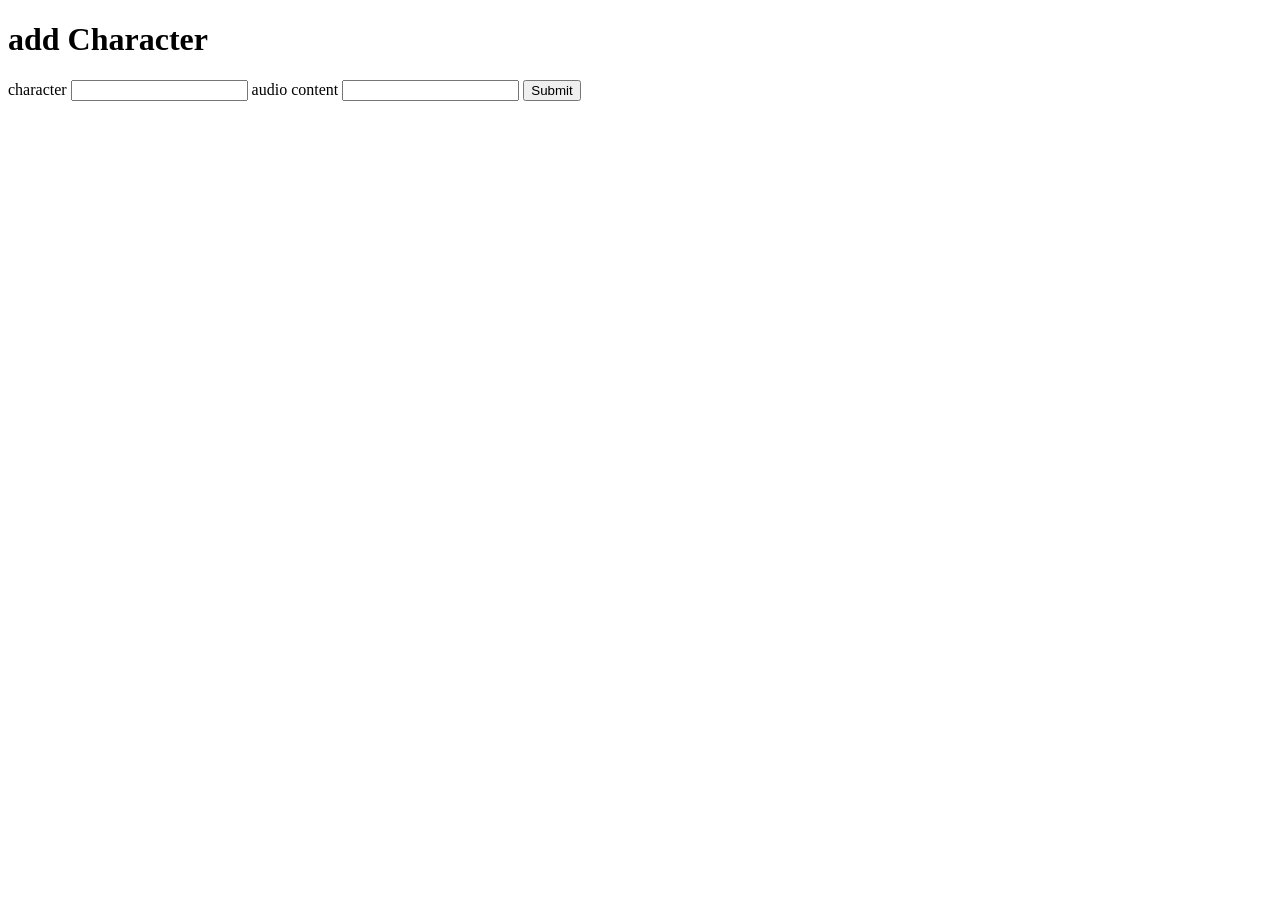
<file: templates/new-char.html>
<!DOCTYPE html>
<html lang="en" dir="ltr">
  <head>
    <meta charset="utf-8">
    <title> add char </title>
  </head>
  <body>
    <h1> add Character </h1>
    <form method="post">
      <label> character </label>
      <input type="text" name="char" required>
      <label> audio content </label>
      <input type="text" name="audio" value="">
      <input type="submit">
    </form>
  </body>
</html>
</file>
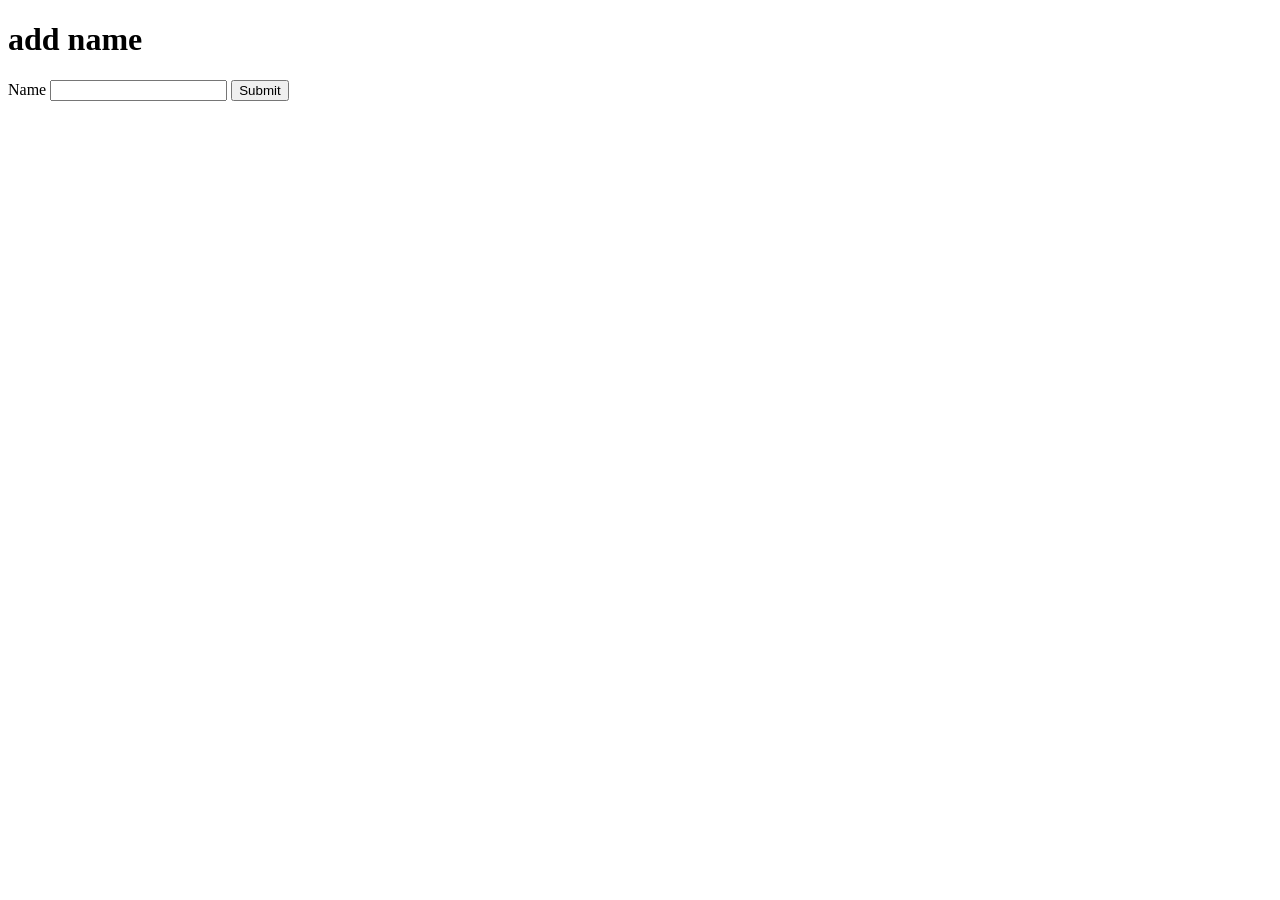
<file: templates/new-name.html>
<!DOCTYPE html>
<html lang="en" dir="ltr">
  <head>
    <meta charset="utf-8">
    <title> add name </title>
  </head>
  <body>
    <h1> add name </h1>
    <form method="post">
      <label> Name </label>
      <input type="text" name="name" required>
      <input type="submit">
    </form>
  </body>
</html>
</file>
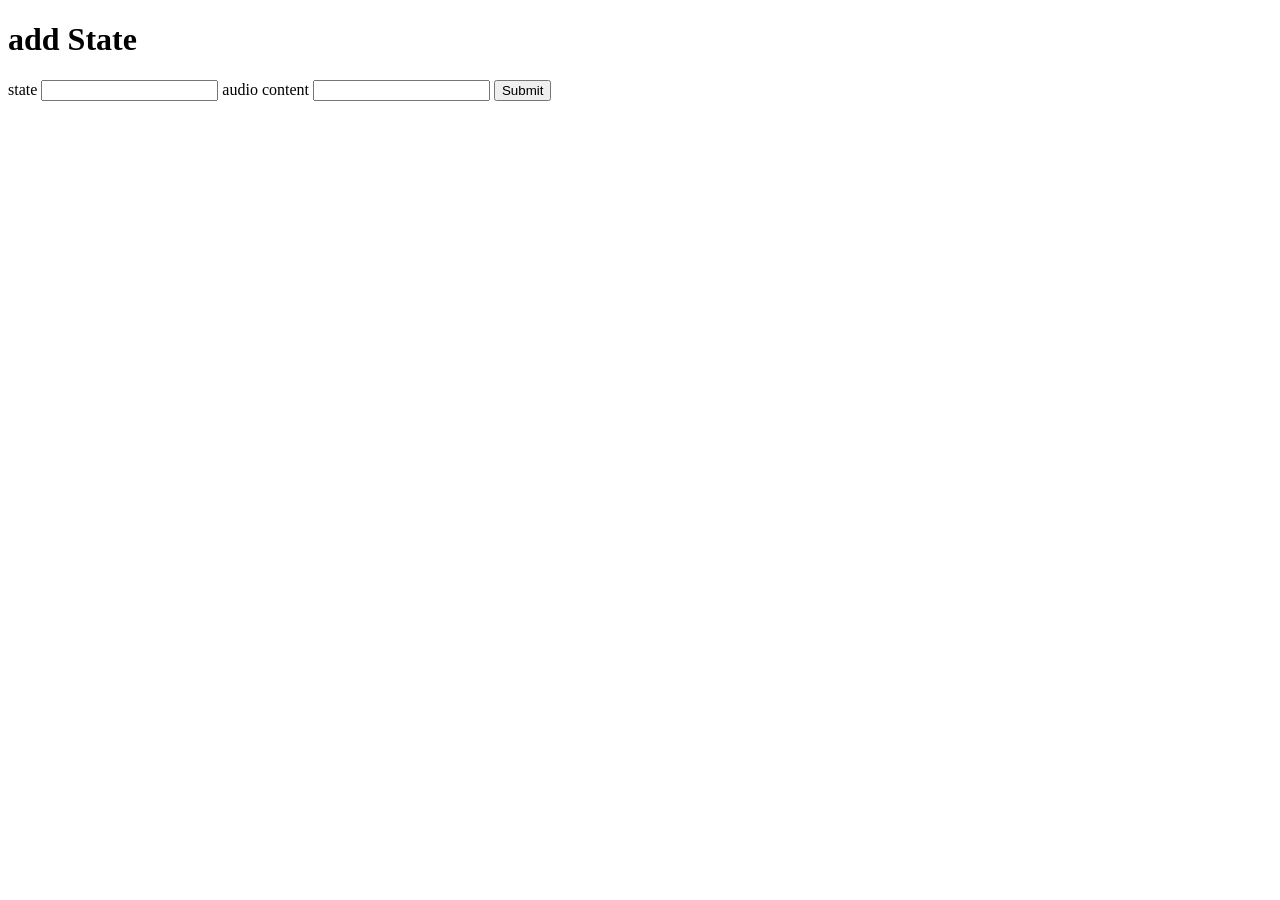
<file: templates/new-state.html>
<!DOCTYPE html>
<html lang="en" dir="ltr">
  <head>
    <meta charset="utf-8">
    <title> add char </title>
  </head>
  <body>
    <h1> add State </h1>
    <form method="post">
      <label> state </label>
      <input type="text" name="state" required>
      <label> audio content </label>
      <input type="text" name="audio" value="">
      <input type="submit">
    </form>
  </body>
</html>
</file>
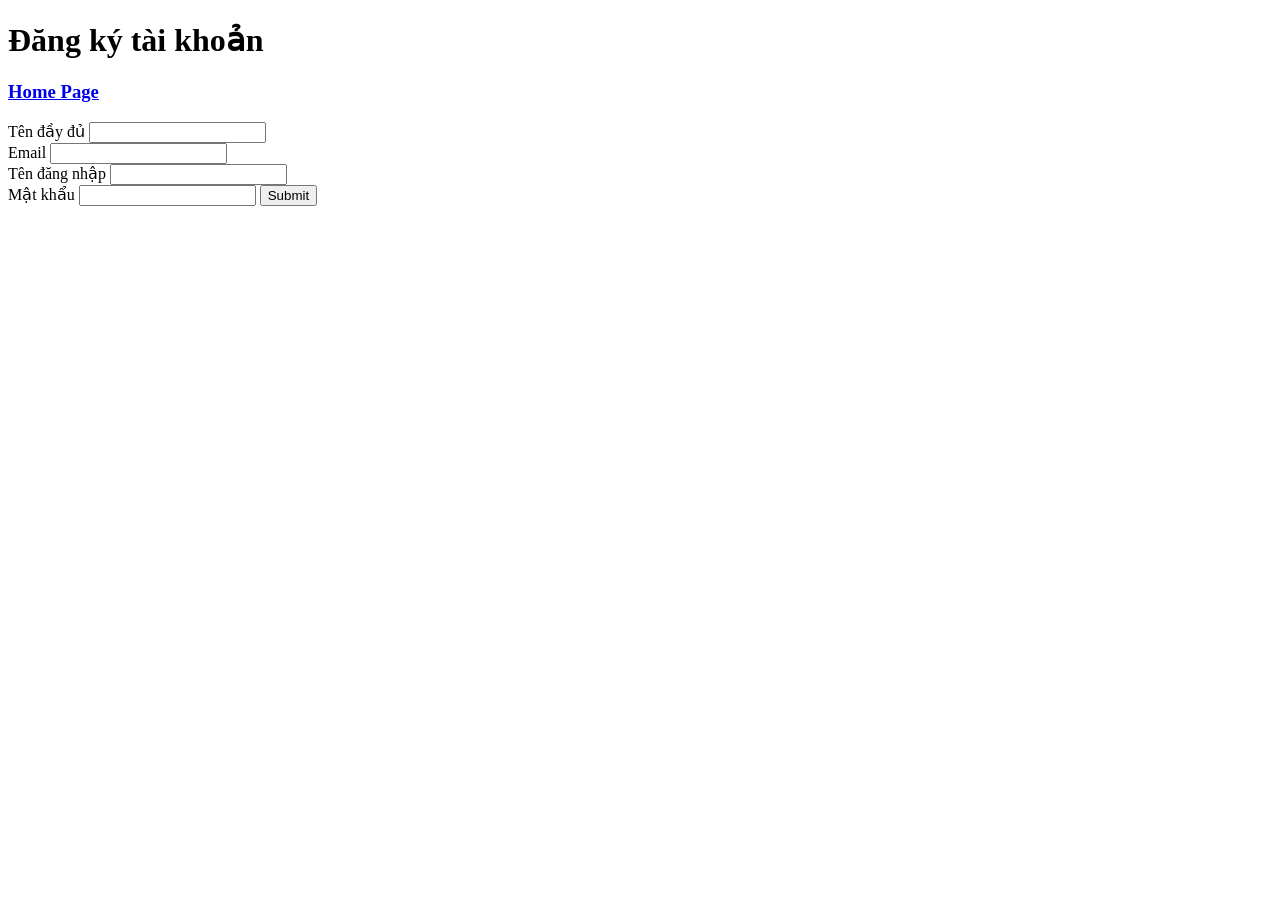
<file: templates/sign_up.html>
<!DOCTYPE html>
<html lang="en" dir="ltr">
  <head>
    <meta charset="utf-8">
    <title>Sign in</title>
  </head>
  <body>
    <h1>Đăng ký tài khoản</h1>
    <h3> <a href="{{url_for('index')}}">Home Page</a> </h3>
    <form method="post">
      <label>Tên đầy đủ</label>
      <input type="text" name="fullname" value="" required>
      <br>
      <label>Email</label>
      <input type="email" name="email" value="" required>
      <br>
      <label>Tên đăng nhập</label>
      <input type="text" name="username" value="" required>
      <br>
      <label>Mật khẩu</label>
      <input type="password" name="password" value="" required>
      <input type="submit">
    </form>
  </body>
</html>
</file>
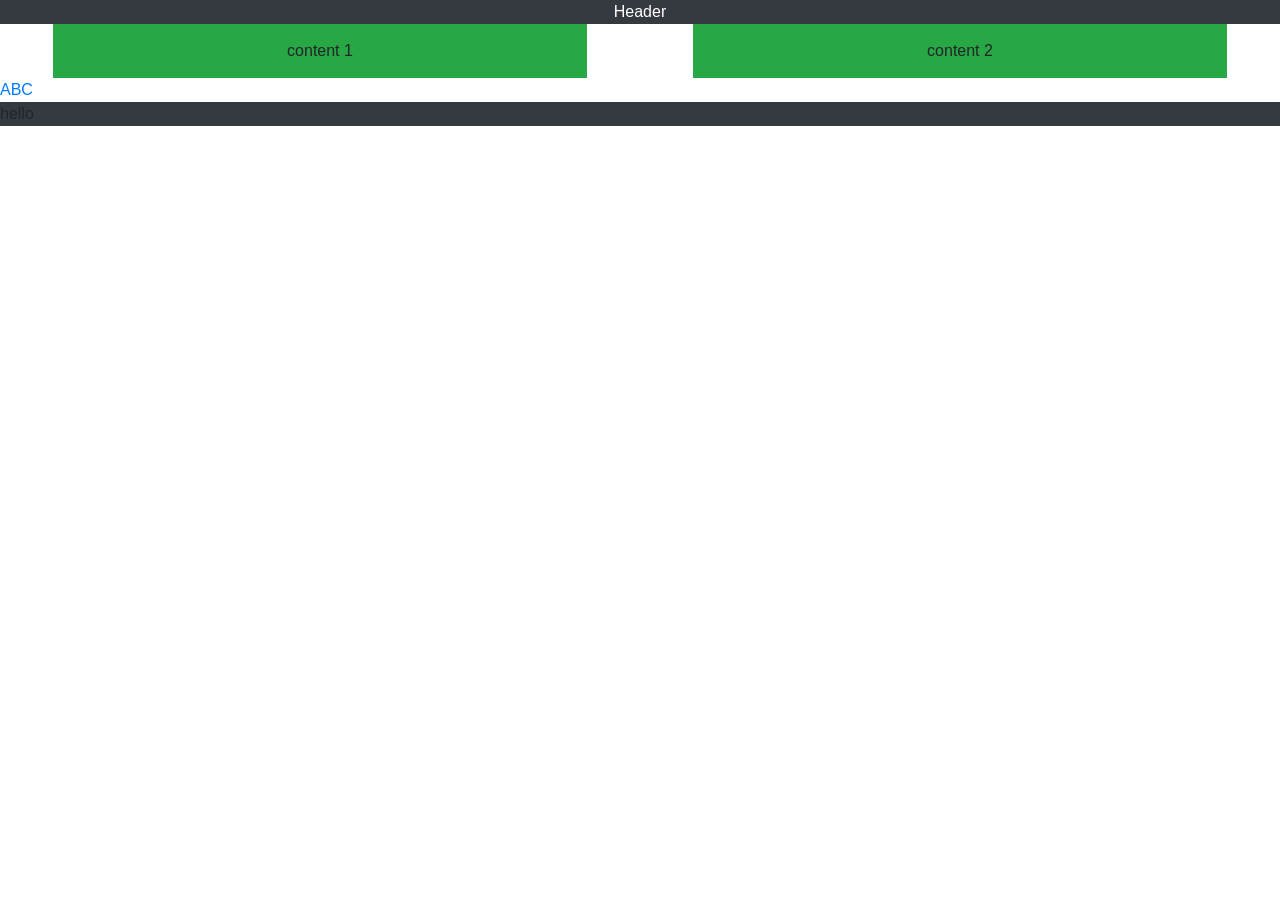
<file: templates/test.html>
<!DOCTYPE html>
<meta name="viewport" content="width=device-width, initial-scale=1.0">
<html lang="en" dir="ltr">
  <head>
    <style media="screen">
    [class*="col-"] {
  float: left;
  padding: 15px;
}

@media only screen and (max-width: 768px) {
    /* For mobile phones: */
    [class*="col-"] {
        width: 100%;
    }
}
    </style>
    <meta charset="utf-8">
    <link rel="stylesheet" href="https://stackpath.bootstrapcdn.com/bootstrap/4.1.0/css/bootstrap.min.css" integrity="sha384-9gVQ4dYFwwWSjIDZnLEWnxCjeSWFphJiwGPXr1jddIhOegiu1FwO5qRGvFXOdJZ4" crossorigin="anonymous">
    <link rel="stylesheet" href="https://use.fontawesome.com/releases/v5.0.10/css/all.css" integrity="sha384-+d0P83n9kaQMCwj8F4RJB66tzIwOKmrdb46+porD/OvrJ+37WqIM7UoBtwHO6Nlg" crossorigin="anonymous">
    <script
      src="https://code.jquery.com/jquery-3.3.1.min.js"
      integrity="sha256-FgpCb/KJQlLNfOu91ta32o/NMZxltwRo8QtmkMRdAu8="
      crossorigin="anonymous">
    </script>
    <!-- <script src="https://code.jquery.com/jquery-3.3.1.slim.min.js" integrity="sha384-q8i/X+965DzO0rT7abK41JStQIAqVgRVzpbzo5smXKp4YfRvH+8abtTE1Pi6jizo" crossorigin="anonymous"></script> -->
    <script src="https://cdnjs.cloudflare.com/ajax/libs/popper.js/1.14.0/umd/popper.min.js" integrity="sha384-cs/chFZiN24E4KMATLdqdvsezGxaGsi4hLGOzlXwp5UZB1LY//20VyM2taTB4QvJ" crossorigin="anonymous"></script>
    <script src="https://stackpath.bootstrapcdn.com/bootstrap/4.1.0/js/bootstrap.min.js" integrity="sha384-uefMccjFJAIv6A+rW+L4AHf99KvxDjWSu1z9VI8SKNVmz4sk7buKt/6v9KI65qnm" crossorigin="anonymous"></script>
    <link rel="stylesheet" href="../static/test.css">

    </script>
    <title></title>
    <script>
      $(document).ready(function() {
        console.log('buzz');
        $('#abc').click(function(){
          $('html, body').animate({
            scrollTop: $("#hello").offset().top
          }, 2000);
          });
      })
    </script>
  </head>
  <body>
    <div class="text-center text-white bg-dark">
      Header
    </div>
    <div class="d-flex justify-content-around h-50 w-100">
      <div class="col-5 bg-success h-100 text-center">content 1</div>
      <div class="col-5 bg-success h-100 text-center ">content 2</div>

    </div>
<a href="#div1" id="abc" style="margin-bottom:700px;">ABC</a>



<div class= "w-100 bg-dark" id="hello" style="height:1000px margin-top:100px">
hello
</div>



  </body>
</html>
</file>
<file: static/test.css>
/* For desktop: */
.col-1 {width: 8.33%;}
.col-2 {width: 16.66%;}
.col-3 {width: 25%;}
.col-4 {width: 33.33%;}
.col-5 {width: 41.66%;}
.col-6 {width: 50%;}
.col-7 {width: 58.33%;}
.col-8 {width: 66.66%;}
.col-9 {width: 75%;}
.col-10 {width: 83.33%;}
.col-11 {width: 91.66%;}
.col-12 {width: 100%;}

@media only screen and (max-width: 768px) {
    /* For mobile phones: */
    [class*="col-"] {
        width: 100%;
    }
}
</file>
